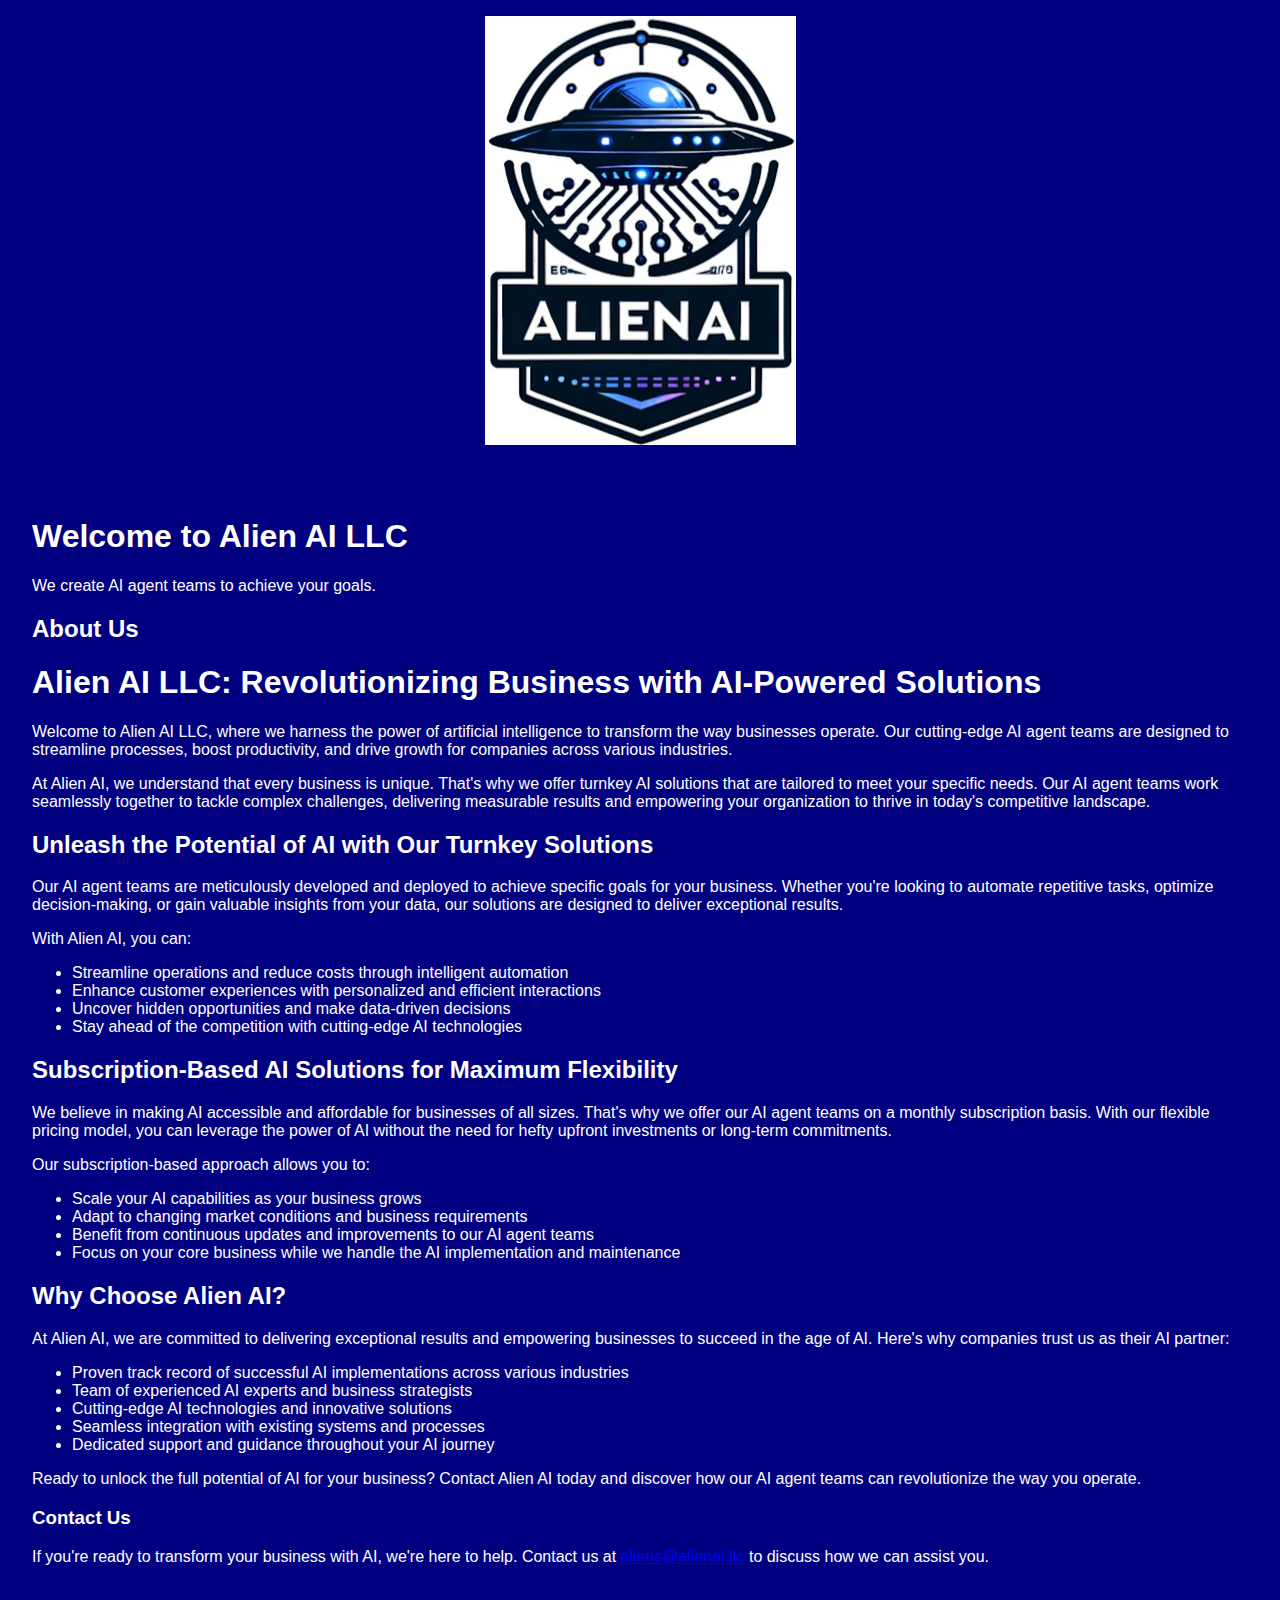
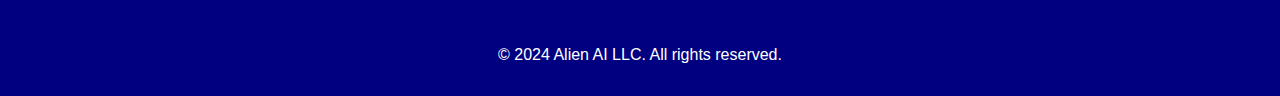
<file: index.html>
<!DOCTYPE html>
<html lang="en">
<head>
    <meta charset="UTF-8">
    <meta name="viewport" content="width=device-width, initial-scale=1.0">
    <title>Alien AI LLC</title>
    <link rel="stylesheet" href="styles.css">
</head>
<body>
    <header>
        <div class="logo-container">
            <img src="Alien AI Logo 2024.png" alt="Alien AI Logo" class="logo">
       </div>
        </header>
    <main>
        <section class="intro">
            <h1>Welcome to Alien AI LLC</h1>
            <p>We create AI agent teams to achieve your goals.</p>
        </section>
        <section class="about">
            <h2>About Us</h2>
           <h1>Alien AI LLC: Revolutionizing Business with AI-Powered Solutions</h1>

<p>Welcome to Alien AI LLC, where we harness the power of artificial intelligence to transform the way businesses operate. Our cutting-edge AI agent teams are designed to streamline processes, boost productivity, and drive growth for companies across various industries.</p>

<p>At Alien AI, we understand that every business is unique. That's why we offer turnkey AI solutions that are tailored to meet your specific needs. Our AI agent teams work seamlessly together to tackle complex challenges, delivering measurable results and empowering your organization to thrive in today's competitive landscape.</p>

<h2>Unleash the Potential of AI with Our Turnkey Solutions</h2>

<p>Our AI agent teams are meticulously developed and deployed to achieve specific goals for your business. Whether you're looking to automate repetitive tasks, optimize decision-making, or gain valuable insights from your data, our solutions are designed to deliver exceptional results.</p>

<p>With Alien AI, you can:</p>

<ul>
  <li>Streamline operations and reduce costs through intelligent automation</li>
  <li>Enhance customer experiences with personalized and efficient interactions</li>
  <li>Uncover hidden opportunities and make data-driven decisions</li>
  <li>Stay ahead of the competition with cutting-edge AI technologies</li>
</ul>

<h2>Subscription-Based AI Solutions for Maximum Flexibility</h2>

<p>We believe in making AI accessible and affordable for businesses of all sizes. That's why we offer our AI agent teams on a monthly subscription basis. With our flexible pricing model, you can leverage the power of AI without the need for hefty upfront investments or long-term commitments.</p>

<p>Our subscription-based approach allows you to:</p>

<ul>
  <li>Scale your AI capabilities as your business grows</li>
  <li>Adapt to changing market conditions and business requirements</li>
  <li>Benefit from continuous updates and improvements to our AI agent teams</li>
  <li>Focus on your core business while we handle the AI implementation and maintenance</li>
</ul>

<h2>Why Choose Alien AI?</h2>

<p>At Alien AI, we are committed to delivering exceptional results and empowering businesses to succeed in the age of AI. Here's why companies trust us as their AI partner:</p>

<ul>
  <li>Proven track record of successful AI implementations across various industries</li>
  <li>Team of experienced AI experts and business strategists</li>
  <li>Cutting-edge AI technologies and innovative solutions</li>
  <li>Seamless integration with existing systems and processes</li>
  <li>Dedicated support and guidance throughout your AI journey</li>
</ul>

<p>Ready to unlock the full potential of AI for your business? Contact Alien AI today and discover how our AI agent teams can revolutionize the way you operate.</p>
            </ul>
            <h3>Contact Us</h3>
            <p>If you're ready to transform your business with AI, we're here to help. Contact us at <a href="mailto:aliens@alienai.llc">aliens@alienai.llc</a> to discuss how we can assist you.</p>
        </section>
    </main>
    <footer>
        <p>&copy; 2024 Alien AI LLC. All rights reserved.</p>
    </footer>
</body>
</html>
</file>
<file: styles.css>
body {
    font-family: Arial, sans-serif;
    margin: 0;
    padding: 0;
    background-color: #000080; /* Dark blue background */
    color: #ffffff; /* White text */
}

header, footer {
    background-color: #000080;  /* Dark blue background */
    text-align: center;
    padding: 1em 0;
}

main {
    padding: 2em;
}

h1, h2 {
    color: #ffffff; /* Ensure headings are also white */
}

form {
    display: flex;
    flex-direction: column;
}

label {
    margin-top: 1em;
}

input, textarea {
    margin-top: 0.5em;
    padding: 0.5em;
    font-size: 1em;
    background-color: #004488; /* Dark blue input background */
    color: #ffffff; /* White text in inputs */
    border: 1px solid #ffffff; /* White border for inputs */
}

button {
    margin-top: 1em;
    padding: 0.5em 1em;
    background-color: #0055aa; /* Bright blue for button */
    color: #ffffff;
    border: none;
    cursor: pointer;
}
</file>
